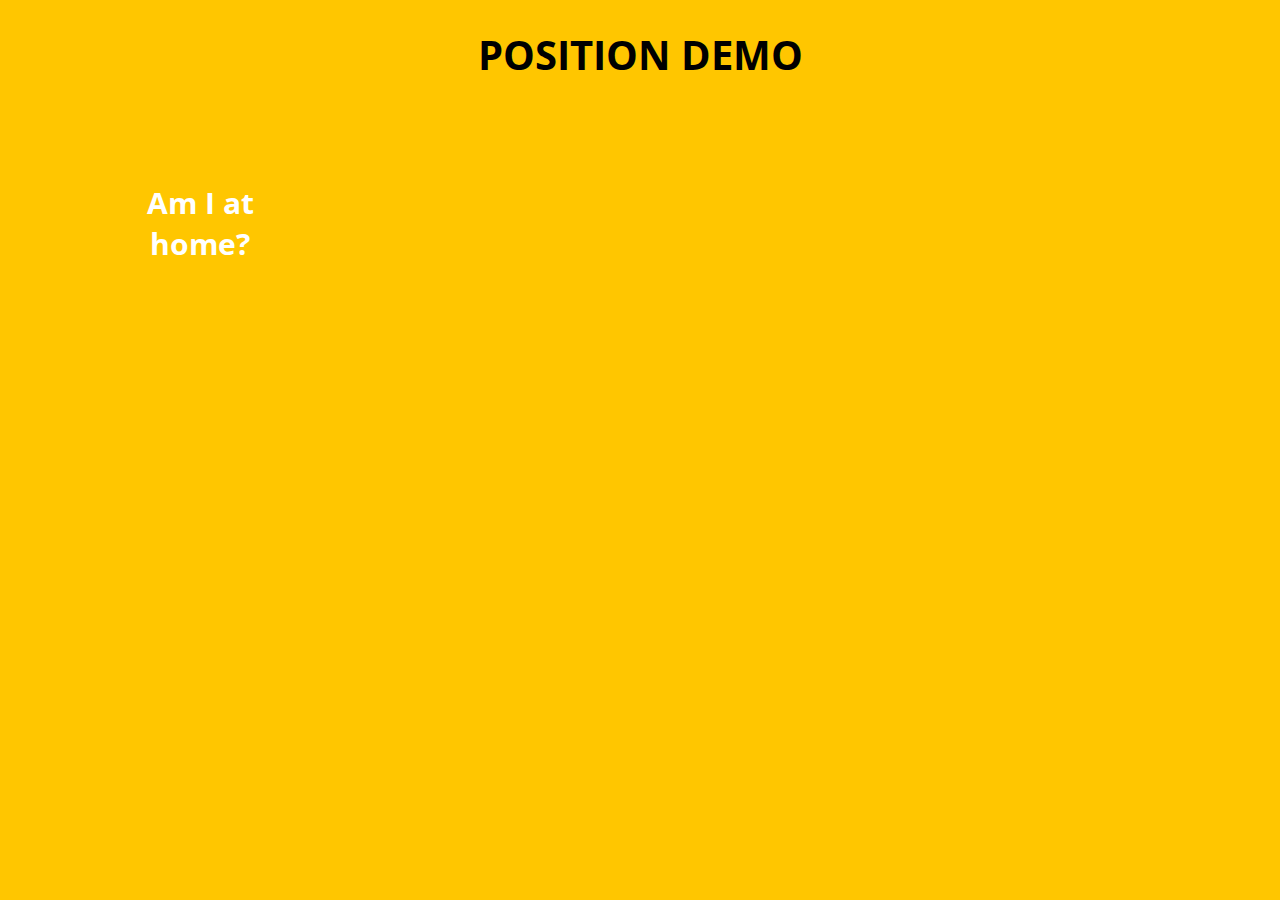
<file: index.html>
<!DOCTYPE html>
<html>
  <head>
  <title>My tracker map demo</title>
  <link href="https://fonts.googleapis.com/css?family=Open+Sans" rel="stylesheet">
    <style>
      </style>
  </head>
  <body>

    <h1>POSITION DEMO</h1>
    <!--The element that will be modified -->
    <div id="demo">
      <h2>Am I at home?</h2>

    </div>


  <style>
    html {
      box-sizing: border_box;
      background: #ffc600;
      font-family: 'Open Sans', sans-serif;
      font-size: 20px;
      font-weight: 200;
    }
    body{
      margin: 0;
      padding: 0;
    }
    *, *:before, *:after {
      box-sizing: inherit;
    }

    h1{
      text-align: center;
    }
    h2{
      text-align: center;
      color: white;
    }

    #positive{
      background: green;
    }

    #negative{
      background: red;
    }

    #demo{
      height: 200px;
      width: 200px;
      margin: 100px;

    }

  </style>

  <script src="definition_of_position.js"></script>
  </body>
</html>
</file>
